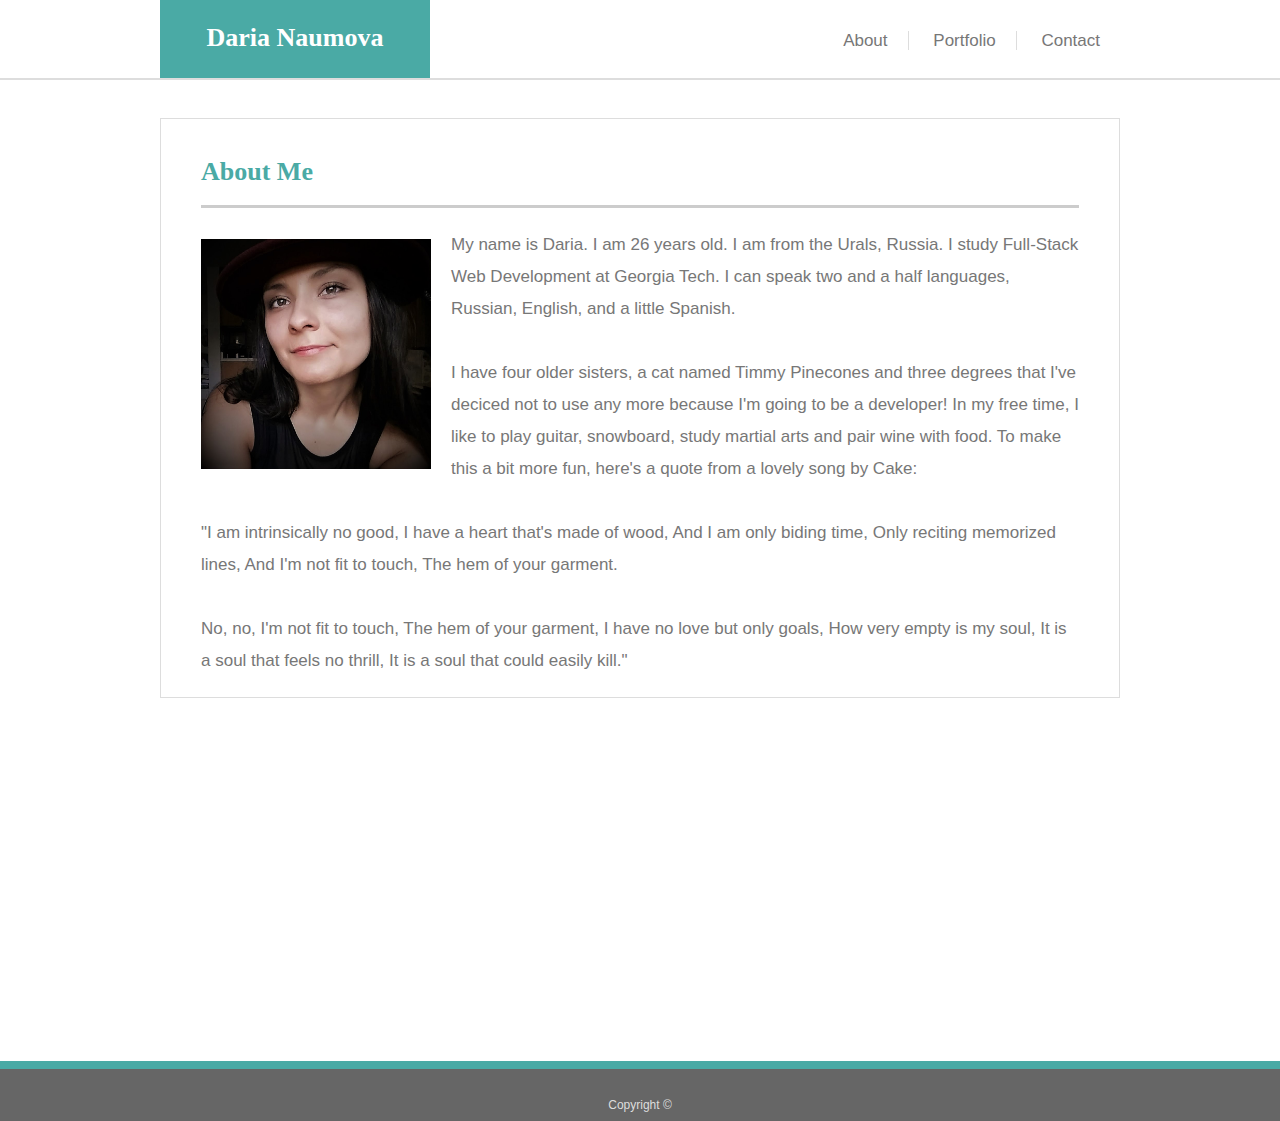
<file: index.html>
<!DOCTYPE html>
<html lang="en">

<head>
    <meta charset="UTF-8">
    <title>Portfolio | Welcome</title>
    <link rel="stylesheet" href="assets/css/reset.css">
    <link rel="stylesheet" href="assets/css/style.css">
</head>

<body>
    <header>
        <div class="container">
            <div id="name">
                <h1>Daria Naumova</h1>
            </div>
            <nav>
                <ul>
                    <li class="nav_style"><a href=index.html>About</a></li>
                    <li class="nav_style"><a href=portfolio.html>Portfolio</a></li>
                    <li id="contact"><a href=contact.html>Contact</a></li>
                </ul>
            </nav>
        </div>
    </header>

    <div class="content">
        <section class="box">
            <div id="about">
                <h1>About Me</h1>
            </div>
            <img src="assets/images/daria-naumova.jpg" width="230" height="230" alt="personal photo">
            <div class="text">
                <p>My name is Daria. I am 26 years old. I am from the Urals, Russia. I study Full-Stack Web Development
                at Georgia Tech. I can speak two and a half languages, Russian, English, and a little Spanish.</p>
                <br>
                <p>I have four older sisters, a cat named Timmy Pinecones and three degrees that I've deciced not to use any more because I'm going to be a developer! In my free time, I like to play guitar, snowboard, study martial arts and pair wine with food. To make this a bit more fun, here's a quote from a lovely song by Cake:</p>
                <br>
                <p>"I am intrinsically no good, I have a heart that's made of wood, And I am only biding time, Only
                reciting memorized lines, And I'm not fit to touch, The hem of your garment.</p>
                <br>
                <p>No, no, I'm not fit to touch, The hem of your garment, I have no love but only goals, How very empty
                is my soul, It is a soul that feels no thrill, It is a soul that could easily kill."</p>
            </div>
        </section>
    </div>

    <footer id="footer">
        Copyright &copy;
    </footer>

</body>

</html>
</file>
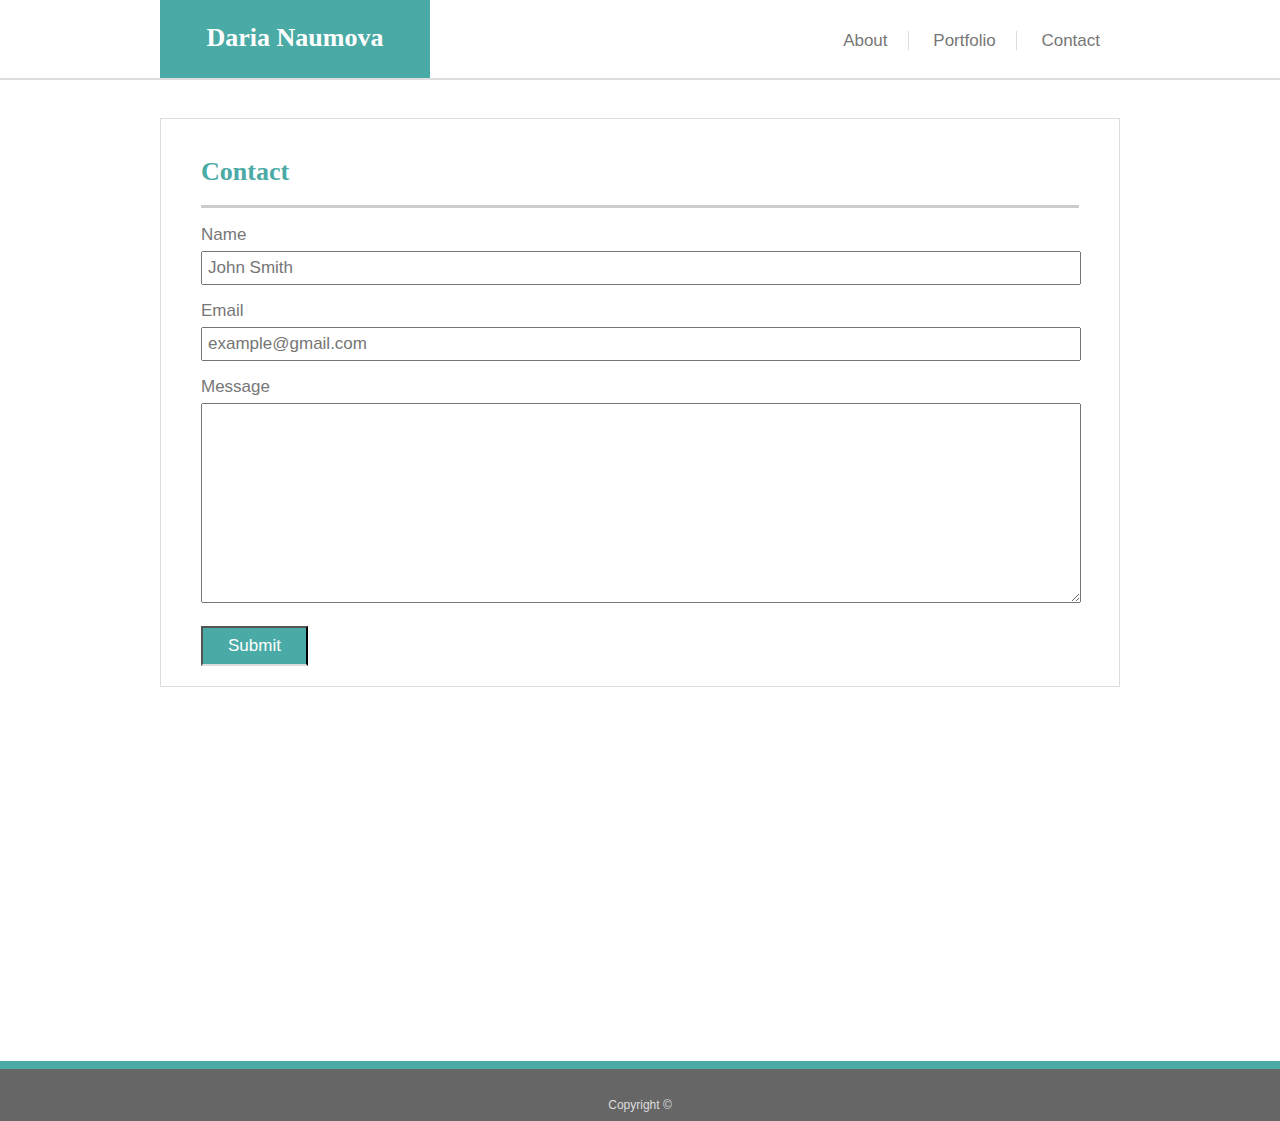
<file: contact.html>
<!DOCTYPE html>
<html lang="en">

<head>
    <meta charset="UTF-8">
    <title>Portfolio | Welcome</title>
    <link rel="stylesheet" href="assets/css/reset.css">
    <link rel="stylesheet" href="assets/css/style.css">
</head>

<body>
    <header>
        <div class="container">
            <div id="name">
                <h1>Daria Naumova</h1>
            </div>
            <nav>
                <ul>
                    <li class="nav_style"><a href=index.html>About</a></li>
                    <li class="nav_style"><a href=portfolio.html>Portfolio</a></li>
                    <li id="contact"><a href=contact.html>Contact</a></li>
                </ul>
            </nav>
        </div>
    </header>

    <div class="content">
        <section class="box">
            <div id="about">
                <h1>Contact</h1>
            </div>
            <form class="contact_form">
                <div>
                    <label>Name</label><br>
                    <input type="text" placeholder="John Smith">
                </div>
                <div>
                    <label>Email</label><br>
                    <input type="email" placeholder="example@gmail.com">
                </div>
                <div>
                    <label>Message</label><br>
                    <textarea id="message_form" placeholder=""></textarea>
                </div>
                <button class="button_submit" type="submit">Submit</button>
            </form>
        </section>
    </div>

    <footer id="footer">
            Copyright &copy;
        </footer>
    
    </body>
    
    </html>
</file>
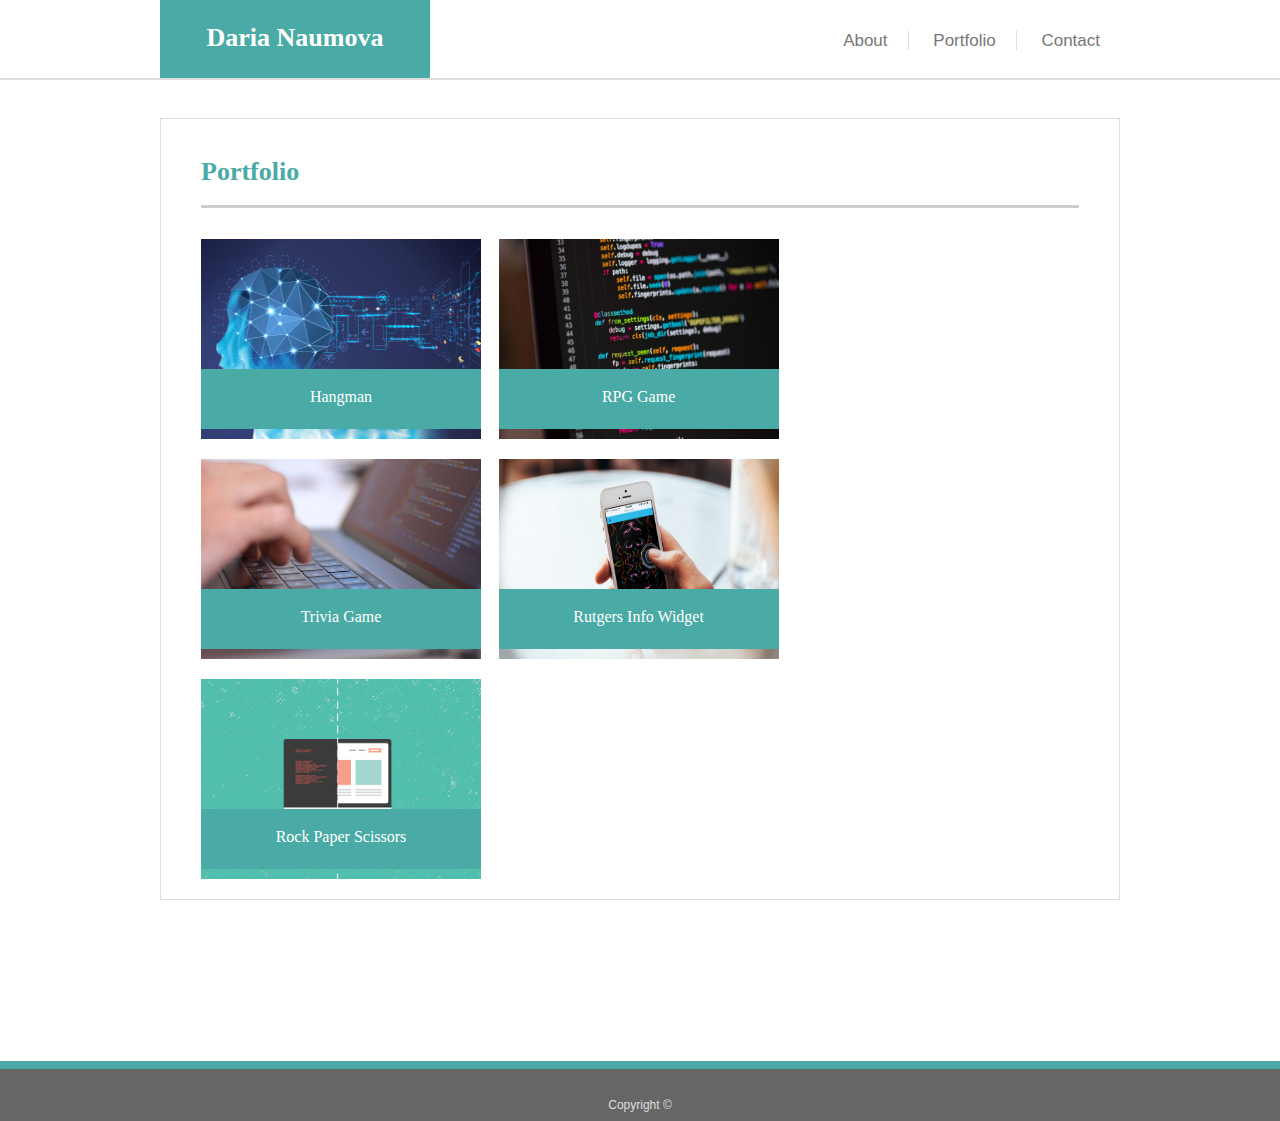
<file: portfolio.html>
<!DOCTYPE html>
<html lang="en">

<head>
    <meta charset="UTF-8">
    <title>Portfolio | Welcome</title>
    <link rel="stylesheet" href="assets/css/reset.css">
    <link rel="stylesheet" href="assets/css/style.css">
</head>

<body>
    <header>
        <div class="container">
            <div id="name">
                <h1>Daria Naumova</h1>
            </div>
            <nav>
                <ul>
                    <li class="nav_style"><a href=index.html>About</a></li>
                    <li class="nav_style"><a href=portfolio.html>Portfolio</a></li>
                    <li id="contact"><a href=contact.html>Contact</a></li>
                </ul>
            </nav>
        </div>
    </header>

    <div class="content">
        <section class="box">
            <div id="about">
                <h1>Portfolio</h1>
            </div>
            <div class="portfolio">
                <div class="img_array"><a href="#">
                        <img src="assets/images/brain.jpg" width="280" height="200" alt="photo here">
                        <p class="img_text">Hangman</p>
                    </a>
                </div>
                <div class="img_array"><a href="#">
                        <img src="assets/images/code.jpg" width="280" height="200" alt="photo here">
                        <p class="img_text">RPG Game</p>
                    </a>
                </div>
                <div class="img_array"><a href="#">
                        <img src="assets/images/laptop.jpg" width="280" height="200" alt="photo here">
                        <p class="img_text">Trivia Game</p>
                    </a>
                </div>
                <div class="img_array"><a href="#">
                        <img src="assets/images/phone.jpg" width="280" height="200" alt="photo here">
                        <p class="img_text">Rutgers Info Widget</p>
                    </a>
                </div>
                <div class="img_array"><a href="#">
                        <img src="assets/images/desktop.jpg" width="280" height="200" alt="photo here">
                        <p class="img_text">Rock Paper Scissors</p>
                    </a>
                </div>
            </div>
        </section>
    </div>

    <footer id="footer">
        Copyright &copy;
    </footer>

</body>

</html>
</file>
<file: assets/css/style.css>
/* Global*/
  
* {
    box-sizing: border-box;
}

html, body {
    font-family: 'Arial', 'Helvetica Neue', Helvetica, sans-serif;
    padding: 0;
    margin: 0;
    height: 100%;
    background: url("https://www.toptal.com/designers/subtlepatterns/patterns/white_wall2.png");
}


/* Header */


header {
    height: 80px;
    background-color: #ffffff;
    margin: auto;
    border-bottom: 2px solid #dddddd;
}

header li {
    display: inline;
    padding: 0px 20px 0px 20px;
}

header a {
    text-decoration: none; 
    color: #777777;
}

nav {
    float: right;
    text-align: right;
    padding-top: 25px;
    font-size: 17px;
    line-height: 32px;
}

#contact {
    border-right: none;
}

.nav_style {
    border-right: 1px solid #dddddd;  
}

nav a:hover {
    background-color: whitesmoke;
}

#name {
    height: 80px;
    width: 270px;
    text-align: center;
    padding-top: 25px;
    color: #ffffff;
    background-color: #4aaaa5; 
    border-bottom: 2px solid #dddddd;
    float: left;
}

h1 {
    font-family: 'Georgia', Times, 'Times New Roman', serif;
    font-size: 26px;
    font-weight: bold;
}

.container {
    width: 960px;
    margin: auto;
}


/*About*/


#about {
    height: 80px;
    color: #4aaaa5;
    padding-top: 20px;
    padding-left: 20px;
}

#about:after {
    content: ""; 
    display: block; 
    border-bottom: 3px solid #cccccc; 
    margin-right: 20px;
    margin-top: 20px;
    margin-bottom: 20px;
}

img {
    float: left;
    margin-right: 20px;
    margin-left: 20px;
    margin-top: 20px;
}

.text{
    font-family: 'Arial', 'Helvetica Neue', Helvetica, sans-serif;
    color: #777777;
    font-size: 17px;
    line-height: 32px;
    padding-top: 10px;
    margin-left: 20px;
    margin-right: 20px;
}

.box {
    width: 960px;
    margin: auto;
    padding: 20px;
    overflow: auto;
    background-color: #ffffff;
    border: 1px solid #dddddd;
}

.content {
    min-height: 100%;
    margin-top: 3%;
    margin-bottom: 8%;
}


/*Portfolio*/


.portfolio {

    width: 620px;
    height: fit-content;
    display: block;
    margin: 0;
    padding: 0;
}

.img_array {
    float: left;
    overflow-wrap: normal;
    width:30%;
    position: relative;
    margin-right: 18%;
}
  
  
.img_text {
    height: 60px;
    width: 280px;
    font-family: Georgia, 'Times New Roman', Times, serif;
    color: #ffffff;
    text-align: center;
    padding-top: 20px;
    background-color: #4aaaa5; 
    position: absolute;
    bottom: 10px;
    left:20px;
}


/*Contact*/

label {
    font-family: 'Arial', 'Helvetica Neue', Helvetica, sans-serif;
    color: #777777;
    font-size: 17px;
    line-height: 32px;
    margin-left: 20px;
}

.contact_form input, #message_form {
    font-family: 'Arial', 'Helvetica Neue', Helvetica, sans-serif ;
    font-size: 17px;
    width: 880px;
    margin-left: 20px;
    margin-right: 20px;
    margin-bottom: 10px;
    padding: 5px 0px 5px 5px;
}

  textarea {
    font-family: 'Arial', 'Helvetica Neue', Helvetica, sans-serif ;
    font-size: 17px;
    padding: 5px 0px 5px 5px;
    height: 200px;
}

.button_submit {
    padding: 8px 25px 8px 25px;
    text-align: center;
    font-size: 17px;
    color: #ffffff;
    background-color: #4aaaa5; 
    border-bottom: 2px solid #dddddd;
    float: left; 
    margin-top: 10px;
    margin-left: 20px;
    margin-right: 20px;
}


/* Footer */


#footer {
    border-top: 8px solid #4aaaa5;
    background-color: #666666;
    text-align: center;
    font-size: 12px;
    color:#dddddd;
    padding-top: 30px;
    width: 100%;
    height: 60px;
    margin-top: -60px;
}


/* Media Queries */


@media (max-width: 768px) {
    header, nav, header li, #name{
        float: left;
        width: auto;
    }
}
</file>
